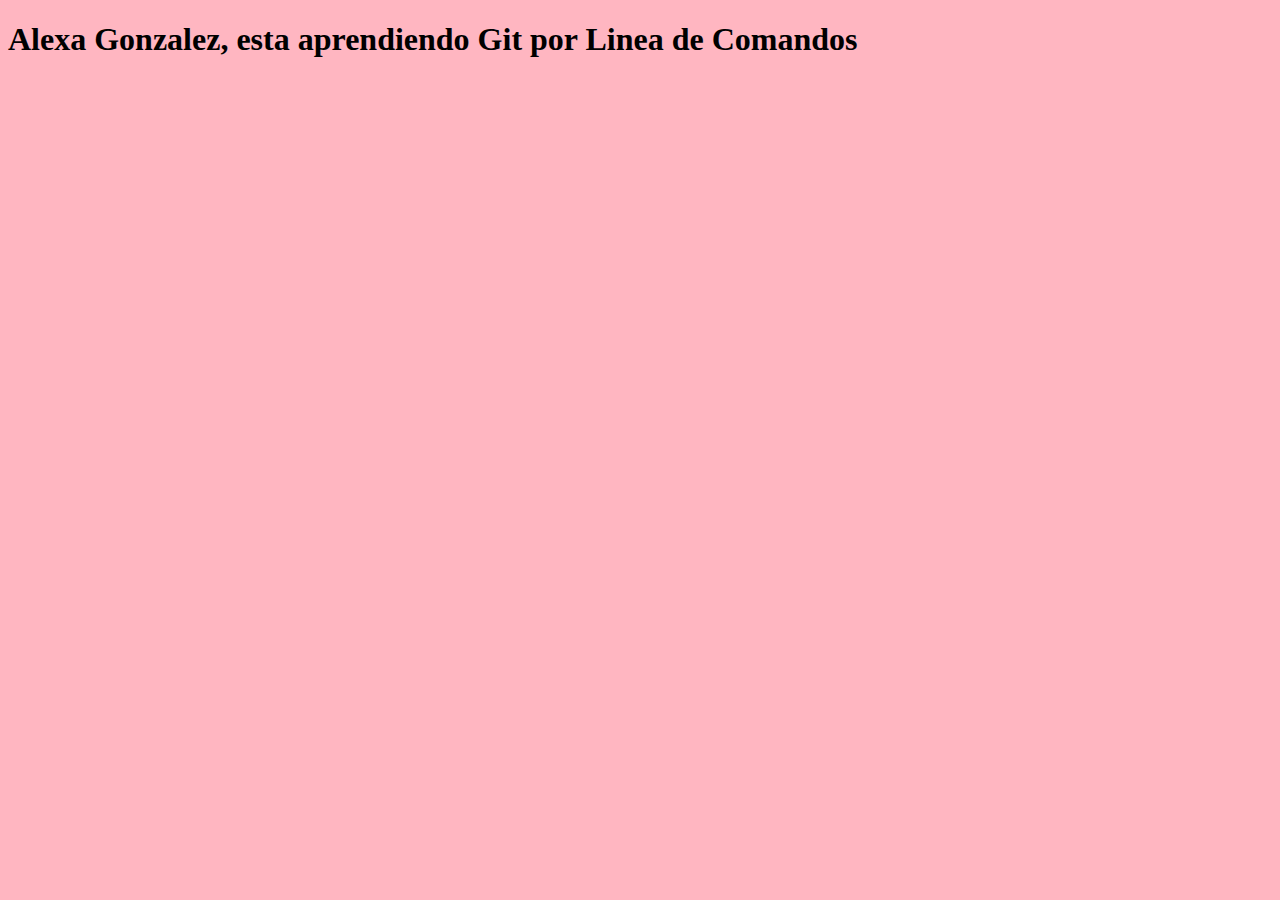
<file: index.html>
<!DOCTYPE html>
<html lang="es">
<head>
    <meta charset="UTF-8">
    <meta http-equiv="X-UA-Compatible" content="IE=edge">
    <meta name="viewport" content="width=device-width, initial-scale=1.0">
    <link rel="stylesheet" href="styles.css">
    <title>Intro a GIT</title>
</head>
<body>
    <h1 id="titulo"> >> Introducción a los comandos GIT para Github >> </h1>

    <script src="app.js"></script>
</body>
</html>
</file>
<file: styles.css>
body {
    background-color:lightpink;
}
</file>
